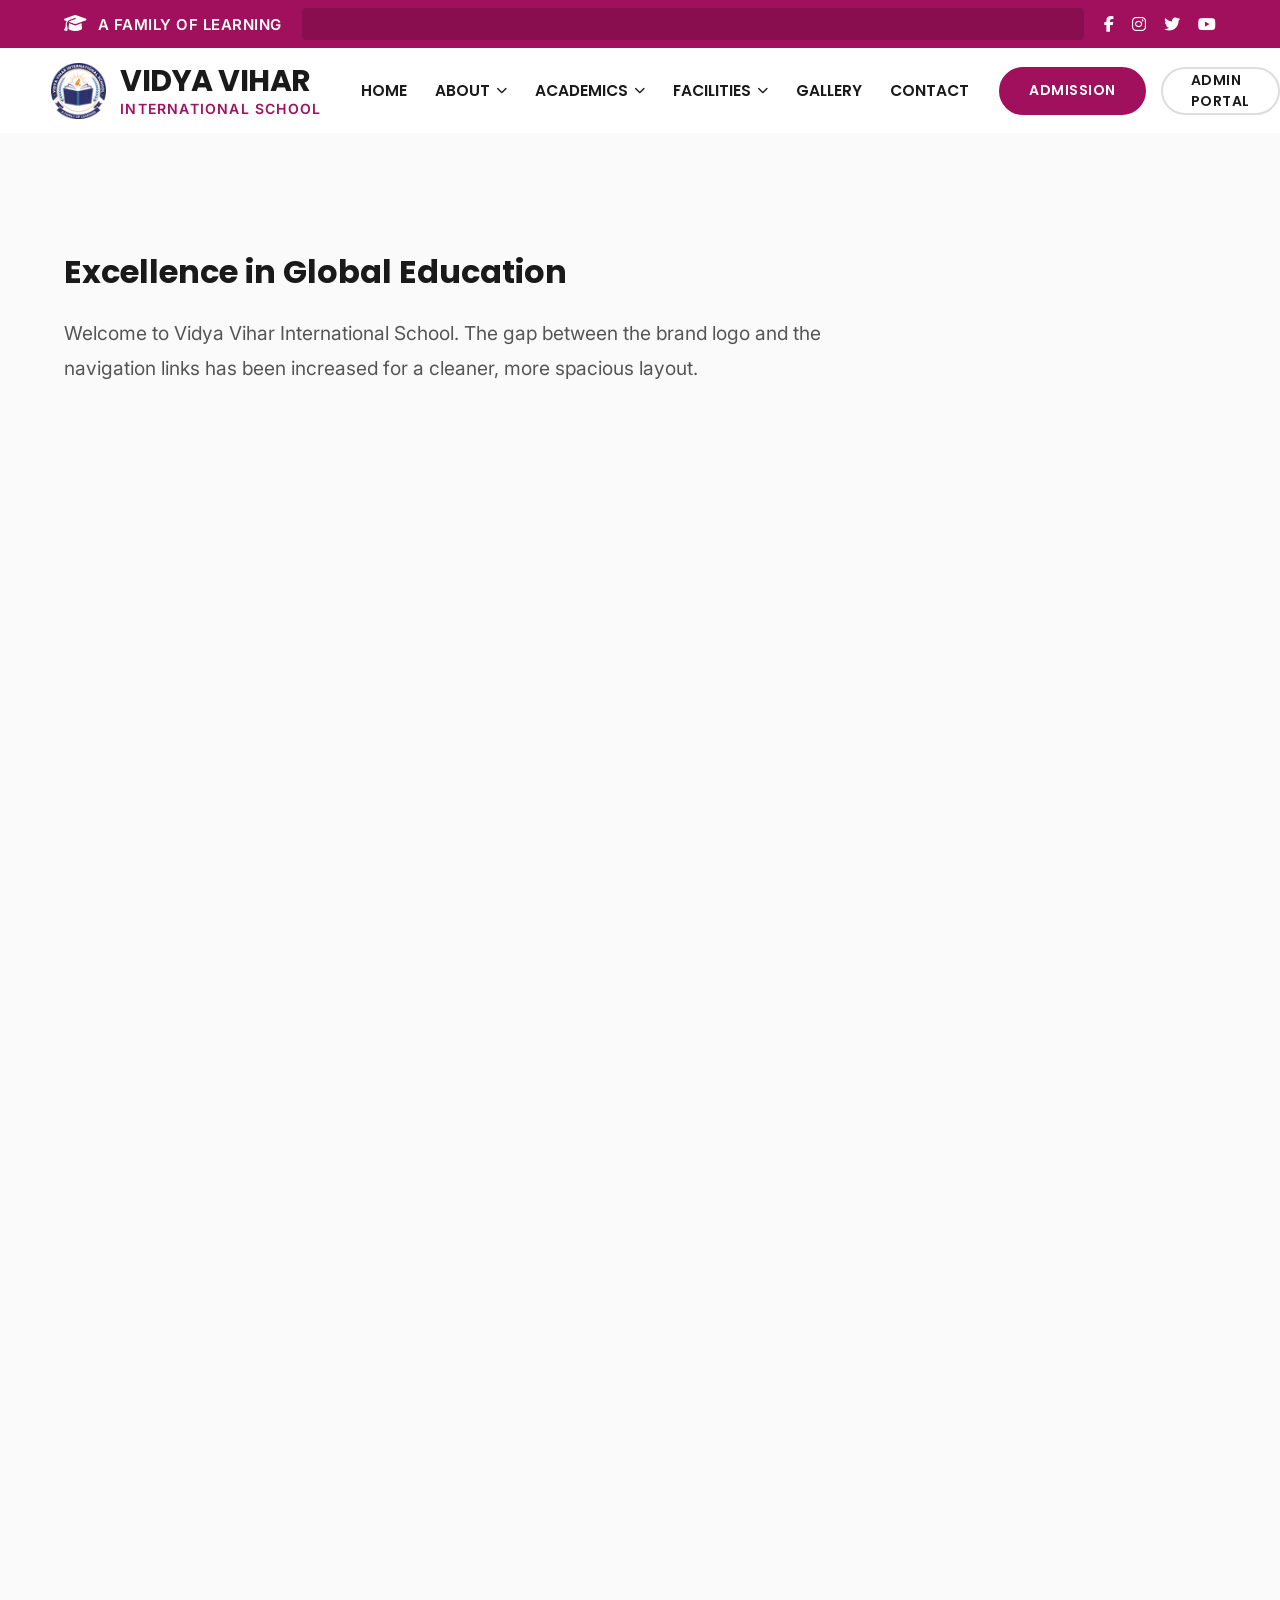
<file: navbar8.html>
<!doctype html>
<html lang="en">
  <head>
    <meta charset="UTF-8" />
    <meta name="viewport" content="width=device-width, initial-scale=1.0" />
    <title>Vidya Vihar International School</title>
    <link rel="preconnect" href="https://fonts.googleapis.com" />
    <link rel="preconnect" href="https://fonts.gstatic.com" crossorigin />
    <link
      href="https://fonts.googleapis.com/css2?family=Inter:wght@400;500&family=Poppins:wght@400;500;600;700&display=swap"
      rel="stylesheet"
    />
    <link
      rel="stylesheet"
      href="https://cdnjs.cloudflare.com/ajax/libs/font-awesome/6.4.0/css/all.min.css"
    />
    <style>
      :root {
        --primary: #a1105d;
        --primary-dark: #800d4a;
        --text-dark: #1a1a1a;
        --white: #ffffff;
        --gray-light: #f4f4f4;
        --transition: all 0.3s cubic-bezier(0.4, 0, 0.2, 1);
        --shadow-sm: 0 2px 10px rgba(0, 0, 0, 0.05);
        --shadow-md: 0 4px 20px rgba(0, 0, 0, 0.1);
        --font-poppins: "Poppins", sans-serif;
        --font-inter: "Inter", sans-serif;
        /* Increased bar heights */
        --header-height: 85px;
        --topbar-height: 48px;
      }

      * {
        margin: 0;
        padding: 0;
        box-sizing: border-box;
        -webkit-tap-highlight-color: transparent;
      }

      html,
      body {
        overflow-x: hidden;
        width: 100%;
        font-family: var(--font-inter);
        color: var(--text-dark);
        scroll-behavior: smooth;
      }

      body.menu-open {
        overflow: hidden;
      }

      /* --- TOP BAR --- */
      .top-bar {
        background-color: var(--primary);
        color: var(--white);
        height: var(--topbar-height);
        display: flex;
        align-items: center;
        position: relative;
        z-index: 2001;
      }

      .top-bar-container {
        width: 100%;
        max-width: 1440px;
        margin: 0 auto;
        padding: 0 5%;
        display: flex;
        align-items: center;
        justify-content: space-between;
        height: 100%;
      }

      .top-bar-left {
        display: flex;
        align-items: center;
        gap: 10px;
        flex-shrink: 0;
        font-family: var(--font-inter);
        font-weight: 600;
        /* Increased Font Size */
        font-size: 15px;
        letter-spacing: 0.5px;
        margin-right: 20px;
      }

      .top-bar-left i {
        font-size: 18px;
      }

      .marquee-wrapper {
        flex: 1;
        overflow: hidden;
        white-space: nowrap;
        position: relative;
        background: rgba(0, 0, 0, 0.15);
        height: 32px;
        display: flex;
        align-items: center;
        border-radius: 4px;
      }

      .marquee-content {
        display: inline-block;
        padding-left: 100%;
        animation: marquee 25s linear infinite;
        font-family: var(--font-inter);
        font-weight: 500;
        /* Increased Font Size */
        font-size: 14px;
        letter-spacing: 0.5px;
        text-transform: uppercase;
      }

      @keyframes marquee {
        0% {
          transform: translate(0, 0);
        }
        100% {
          transform: translate(-100%, 0);
        }
      }

      .top-bar-socials {
        display: none;
        gap: 18px;
        flex-shrink: 0;
        margin-left: 20px;
      }

      .top-bar-socials a {
        color: var(--white);
        font-size: 16px;
        transition: var(--transition);
      }

      .top-bar-socials a:hover {
        opacity: 0.8;
        transform: translateY(-1px);
      }

      /* --- MAIN HEADER --- */
      .main-header {
        background: var(--white);
        height: var(--header-height);
        position: sticky;
        top: 0;
        width: 100%;
        z-index: 2000;
        display: flex;
        align-items: center;
        transition: var(--transition);
      }

      .header-scrolled {
        height: 75px;
        box-shadow: var(--shadow-sm);
      }

      .navbar-container {
        width: 100%;
        max-width: 1440px;
        margin: 0 auto;
        padding: 0 5%;
        display: flex;
        align-items: center;
        justify-content: space-between;
      }

      .brand {
        display: flex;
        align-items: center;
        gap: 14px;
        text-decoration: none;
        z-index: 2100;
        flex-shrink: 0;
        /* Create gap between logo and navigation links */
        margin-right: auto;
      }

      .logo-img {
        height: 56px;
        width: auto;
        transition: var(--transition);
      }

      .header-scrolled .logo-img {
        height: 48px;
      }

      .brand-text {
        display: flex;
        flex-direction: column;
        line-height: 1.1;
      }

      .school-name {
        font-family: var(--font-poppins);
        font-weight: 700;
        /* Increased Font Size */
        font-size: 20px;
        color: var(--text-dark);
        letter-spacing: -0.5px;
      }

      .school-tagline {
        font-size: 11px;
        font-weight: 600;
        text-transform: uppercase;
        color: var(--primary);
        letter-spacing: 1.2px;
        margin-top: 3px;
      }

      .hamburger-btn {
        width: 44px;
        height: 44px;
        display: flex;
        flex-direction: column;
        justify-content: center;
        align-items: center;
        cursor: pointer;
        z-index: 2100;
        background: var(--gray-light);
        border-radius: 4px;
        border: none;
        margin-left: 20px;
      }

      .hamburger-line {
        width: 24px;
        height: 2px;
        background: var(--text-dark);
        margin: 2.5px 0;
        transition: var(--transition);
        border-radius: 2px;
      }

      .menu-open .hamburger-line:nth-child(1) {
        transform: translateY(7px) rotate(45deg);
      }
      .menu-open .hamburger-line:nth-child(2) {
        opacity: 0;
      }
      .menu-open .hamburger-line:nth-child(3) {
        transform: translateY(-7px) rotate(-45deg);
      }

      /* --- MOBILE MENU OVERLAY --- */
      .mobile-menu-overlay {
        position: fixed;
        top: 0;
        left: 0;
        width: 100%;
        height: 100vh;
        background: var(--primary);
        z-index: 1500;
        visibility: hidden;
        opacity: 0;
        transition: var(--transition);
        padding-top: calc(var(--header-height) + 40px);
        display: flex;
        flex-direction: column;
      }

      .mobile-menu-overlay.active {
        visibility: visible;
        opacity: 1;
      }

      .mobile-menu-content {
        flex: 1;
        overflow-y: auto;
        padding: 20px 8% 40px;
      }

      .mob-nav-list {
        list-style: none;
        display: flex;
        flex-direction: column;
        gap: 5px;
      }

      .mob-nav-item {
        border-bottom: 1px solid rgba(255, 255, 255, 0.1);
      }

      .mob-nav-link {
        display: flex;
        justify-content: space-between;
        align-items: center;
        padding: 18px 0;
        color: var(--white);
        font-family: var(--font-poppins);
        font-weight: 600;
        text-decoration: none;
        font-size: 18px;
      }

      .mob-dropdown-toggle {
        font-size: 14px;
        transition: var(--transition);
      }

      .mob-dropdown-list {
        max-height: 0;
        overflow: hidden;
        transition: max-height 0.5s cubic-bezier(0, 1, 0, 1);
        list-style: none;
        background: rgba(0, 0, 0, 0.1);
        border-radius: 6px;
      }

      .mob-dropdown-list.active {
        max-height: 1000px;
        transition: max-height 0.5s ease-in-out;
        margin-bottom: 15px;
      }

      .mob-dropdown-item a {
        display: block;
        padding: 14px 22px;
        color: rgba(255, 255, 255, 0.8);
        text-decoration: none;
        font-size: 16px;
      }

      .mob-buttons {
        margin-top: 30px;
        display: flex;
        flex-direction: column;
        gap: 15px;
      }

      /* --- DESKTOP NAVIGATION --- */
      .desktop-nav {
        display: none;
        height: 100%;
        /* Explicitly set some padding-left if more breathing room is needed */
        padding-left: 40px;
      }

      .desk-nav-list {
        display: flex;
        list-style: none;
        height: 100%;
        align-items: center;
        gap: 22px;
      }

      .desk-nav-item {
        position: relative;
        height: 100%;
        display: flex;
        align-items: center;
      }

      .desk-nav-link {
        font-family: var(--font-poppins);
        font-weight: 600;
        /* Increased Font Size */
        font-size: 15.5px;
        color: var(--text-dark);
        text-decoration: none;
        display: flex;
        align-items: center;
        gap: 6px;
        padding: 10px 0;
        transition: var(--transition);
      }

      .desk-nav-link:hover {
        color: var(--primary);
      }

      .desk-dropdown {
        position: absolute;
        top: 100%;
        left: -20px;
        background: var(--white);
        min-width: 240px;
        width: max-content;
        max-width: 450px;
        box-shadow: var(--shadow-md);
        border-radius: 0 0 8px 8px;
        border-top: 3px solid var(--primary);
        opacity: 0;
        visibility: hidden;
        transform: translateY(10px);
        transition: var(--transition);
        list-style: none;
        padding: 12px 0;
        z-index: 3000;
      }

      .desk-nav-item:hover .desk-dropdown {
        opacity: 1;
        visibility: visible;
        transform: translateY(0);
      }

      .desk-dropdown-item a {
        display: block;
        padding: 12px 28px;
        color: var(--text-dark);
        text-decoration: none;
        /* Increased Font Size */
        font-size: 15px;
        font-weight: 500;
        transition: var(--transition);
        white-space: nowrap;
        overflow: hidden;
        text-overflow: ellipsis;
      }

      .desk-dropdown-item a:hover {
        background: var(--gray-light);
        color: var(--primary);
        padding-left: 35px;
      }

      /* --- BUTTONS --- */
      .btn {
        font-family: var(--font-poppins);
        font-weight: 600;
        text-decoration: none;
        display: inline-flex;
        align-items: center;
        justify-content: center;
        border-radius: 50px;
        transition: var(--transition);
        text-transform: uppercase;
        letter-spacing: 0.5px;
      }

      .btn-admission {
        background-color: var(--primary);
        color: var(--white);
        border: 2px solid var(--primary);
      }

      .btn-admission:hover {
        background-color: var(--primary-dark);
        border-color: var(--primary-dark);
        transform: translateY(-2px);
        box-shadow: 0 5px 15px rgba(161, 16, 93, 0.3);
      }

      .btn-admin {
        border: 2px solid #ddd;
        color: var(--text-dark);
      }

      .btn-admin:hover {
        border-color: var(--primary);
        color: var(--primary);
      }

      .desktop-buttons {
        display: none;
        gap: 12px;
        margin-left: 20px;
        align-items: center;
      }

      .desktop-buttons .btn {
        height: 44px;
        padding: 0 22px;
        /* Increased Font Size */
        font-size: 13px;
      }

      .mob-buttons .btn {
        height: 55px;
        font-size: 16px;
      }

      .mob-buttons .btn-admission {
        background: var(--white);
        color: var(--primary);
      }

      .mob-buttons .btn-admin {
        border-color: rgba(255, 255, 255, 0.4);
        color: var(--white);
      }

      /* --- MEDIA QUERIES --- */
      @media (min-width: 768px) {
        .school-name {
          font-size: 26px;
        }
        .school-tagline {
          font-size: 12px;
        }
        .top-bar-socials {
          display: flex;
        }
      }

      @media (min-width: 1024px) {
        .hamburger-btn {
          display: none;
        }
        .desktop-nav,
        .desktop-buttons {
          display: flex;
        }

        .school-name {
          font-size: 30px;
        }
        .school-tagline {
          font-size: 14px;
        }

        .navbar-container {
          padding: 0 4%;
        }

        @media (min-width: 1280px) {
          .desk-nav-list {
            gap: 28px;
          }
          .desktop-buttons {
            gap: 15px;
            margin-left: 30px;
          }
          .desktop-buttons .btn {
            padding: 0 28px;
            font-size: 14px;
            height: 48px;
          }
        }
      }
    </style>
  </head>
  <body>
    <!-- TOP BAR -->
    <div class="top-bar">
      <div class="top-bar-container">
        <div class="top-bar-left">
          <i class="fas fa-graduation-cap"></i>
          <span>A FAMILY OF LEARNING</span>
        </div>

        <div class="marquee-wrapper">
          <div class="marquee-content">
            ADMISSION OPEN FOR ACADEMIC YEAR 2026-27 • APPLY NOW TO SECURE YOUR
            CHILD'S FUTURE • WORLD-CLASS FACILITIES • LIMITED SEATS AVAILABLE •
          </div>
        </div>

        <div class="top-bar-socials">
          <a href="#" aria-label="Facebook"
            ><i class="fab fa-facebook-f"></i
          ></a>
          <a href="#" aria-label="Instagram"
            ><i class="fab fa-instagram"></i
          ></a>
          <a href="#" aria-label="Twitter"><i class="fab fa-twitter"></i></a>
          <a href="#" aria-label="YouTube"><i class="fab fa-youtube"></i></a>
        </div>
      </div>
    </div>

    <!-- MAIN HEADER -->
    <header class="main-header" id="header">
      <div class="navbar-container">
        <!-- Brand -->
        <a href="/" class="brand">
          <img
            src="./assets/logo.avif"
            alt="Vidya Vihar Logo"
            class="logo-img"
          />
          <div class="brand-text">
            <span class="school-name">VIDYA VIHAR</span>
            <span class="school-tagline">International School</span>
          </div>
        </a>

        <!-- Desktop Navigation -->
        <nav class="desktop-nav">
          <ul class="desk-nav-list">
            <li class="desk-nav-item">
              <a href="./index.html" class="desk-nav-link">HOME</a>
            </li>
            <li class="desk-nav-item">
              <a href="./about.html" class="desk-nav-link"
                >ABOUT
                <i class="fas fa-chevron-down" style="font-size: 11px"></i
              ></a>
              <ul class="desk-dropdown">
                <li class="desk-dropdown-item">
                  <a href="./about.html">About Us</a>
                </li>
                <li class="desk-dropdown-item">
                  <a href="#">Mandatory Disclosure</a>
                </li>
                <li class="desk-dropdown-item">
                  <a href="./faculty.html">Faculties</a>
                </li>
              </ul>
            </li>
            <li class="desk-nav-item">
              <a href="#" class="desk-nav-link"
                >ACADEMICS
                <i class="fas fa-chevron-down" style="font-size: 11px"></i
              ></a>
              <ul class="desk-dropdown">
                <li class="desk-dropdown-item">
                  <a href="./foundational.html"
                    >Foundational Stage(Pre KG-Grade 2)</a
                  >
                </li>
                <li class="desk-dropdown-item">
                  <a href="./preparatory.html">Preparatory Stage(Grade 3-5)</a>
                </li>
                <li class="desk-dropdown-item">
                  <a href="./middlestage.html">Middle Stage (Grade 6-8)</a>
                </li>
                <li class="desk-dropdown-item">
                  <a href="./secondary.html">Secondary Stage (Grade 9-10)</a>
                </li>
                <li class="desk-dropdown-item">
                  <a href="./parental.html">Parental Synergy</a>
                </li>
                <li class="desk-dropdown-item">
                  <a href="#">Event calender</a>
                </li>
                <!-- <li class="desk-dropdown-item">
                  <a href="#">Innovative Student-Centric Pedagogy</a>
                </li> -->
                <!-- <li class="desk-dropdown-item">
                  <a href="#">Outstanding Academic Results and Awards</a>
                </li> -->
                <!-- <li class="desk-dropdown-item">
                  <a href="#">Annual School Activity Calendar</a>
                </li> -->
                <!-- <li class="desk-dropdown-item">
                  <a href="#">Prescribed Textbooks and Resource List</a>
                </li> -->
              </ul>
            </li>
            <li class="desk-nav-item">
              <a href="#" class="desk-nav-link"
                >FACILITIES
                <i class="fas fa-chevron-down" style="font-size: 11px"></i
              ></a>
              <ul class="desk-dropdown">
                <li class="desk-dropdown-item">
                  <a href="./facilities.html">Tech as an Enabler</a>
                </li>
                <li class="desk-dropdown-item">
                  <a href="./facilities.html">Innovation Center</a>
                </li>
                <li class="desk-dropdown-item">
                  <a href="./facilities.html">Information Center</a>
                </li>
                <li class="desk-dropdown-item">
                  <a href="./facilities.html">ICT Labs</a>
                </li>
                <li class="desk-dropdown-item">
                  <a href="./facilities.html">Science & Maths Laboratories</a>
                </li>
                <li class="desk-dropdown-item">
                  <a href="./facilities.html"
                    >VVIS Venues (The Happening Places)</a
                  >
                </li>
                <li class="desk-dropdown-item">
                  <a href="./facilities.html">Indoor & Outdoor</a>
                </li>
                <li class="desk-dropdown-item">
                  <a href="./facilities.html">Music & Dance Rooms</a>
                </li>
                <li class="desk-dropdown-item">
                  <a href="./facilities.html">Cafeteria</a>
                </li>
                <li class="desk-dropdown-item">
                  <a href="./facilities.html">Transport</a>
                </li>
                <li class="desk-dropdown-item">
                  <a href="./facilities.html">Infirmary</a>
                </li>
              </ul>
            </li>
            <li class="desk-nav-item">
              <a href="./gallery.html" class="desk-nav-link"
                >GALLERY
                <!-- <i class="fas fa-chevron-down" style="font-size: 11px"></i
              ></a> -->
              <ul class="desk-dropdown">
                <li class="desk-dropdown-item">
                  <a href="./gallery.html">GALLERY(2025-26)</a>
                </li>
                <li class="desk-dropdown-item">
                  <a href="#">GALLERY(2025-26)</a>
                </li>
                <!-- <li class="desk-dropdown-item">
                  <a href="#">GALLERY(2025-26)</a>
                </li> -->
                <!-- <li class="desk-dropdown-item">
                  <a href="#">GALLERY(2025-26)</a>
                </li> -->
              </ul>
            </li>
            <li class="desk-nav-item">
              <a href="./contact.html" class="desk-nav-link">CONTACT</a>
            </li>
          </ul>
        </nav>

        <!-- Action Buttons -->
        <div class="desktop-buttons">
          <a href="./admission.html" class="btn btn-admission">Admission</a>
          <a href="#" class="btn btn-admin">Admin Portal</a>
        </div>

        <!-- Mobile Toggle -->
        <button class="hamburger-btn" id="menuToggle" aria-label="Toggle Menu">
          <div class="hamburger-line"></div>
          <div class="hamburger-line"></div>
          <div class="hamburger-line"></div>
        </button>
      </div>
    </header>

    <!-- MOBILE OVERLAY -->
    <div class="mobile-menu-overlay" id="mobileOverlay">
      <div class="mobile-menu-content">
        <ul class="mob-nav-list">
          <li class="mob-nav-item">
            <a href="./index.html" class="mob-nav-link">HOME</a>
          </li>
          <li class="mob-nav-item">
            <div class="mob-nav-link mob-drop-trigger">
              ABOUT <i class="fas fa-plus mob-dropdown-toggle"></i>
            </div>
            <ul class="mob-dropdown-list">
              <li class="mob-dropdown-item">
                <a href="./about.html">About Us</a>
              </li>
              <li class="mob-dropdown-item">
                <a href="./faculty.html">Faculties</a>
              </li>
              <li class="mob-dropdown-item">
                <a href="#">Mandatory Disclosure</a>
              </li>
            </ul>
          </li>
          <li class="mob-nav-item">
            <div class="mob-nav-link mob-drop-trigger">
              ACADEMICS <i class="fas fa-plus mob-dropdown-toggle"></i>
            </div>
            <ul class="mob-dropdown-list">
              <li class="mob-dropdown-item">
                <a href="./foundational.html"
                  >Foundational Stage(Pre KG-Grade 2)</a
                >
              </li>
              <li class="mob-dropdown-item">
                <a href="./preparatory.html">Preparatory Stage(Grade 3-5)</a>
              </li>
              <li class="mob-dropdown-item">
                <a href="./middlestage.html">Middle Stage (Grade 6-8)</a>
              </li>
              <li class="mob-dropdown-item">
                <a href="./secondary.html">Secondary Stage (Grade 9-10)</a>
              </li>
              <li class="mob-dropdown-item">
                <a href="./parental.html">Parental Synergy</a>
              </li>
              <li class="mob-dropdown-item">
                <a href="#">Event Calender</a>
              </li>
            </ul>
          </li>
          <li class="mob-nav-item">
            <div class="mob-nav-link mob-drop-trigger">
              FACILITIES <i class="fas fa-plus mob-dropdown-toggle"></i>
            </div>
            <ul class="mob-dropdown-list">
              <li class="mob-dropdown-item">
                <a href="./facilities.html">Tech as an Enabler</a>
              </li>
              <li class="mob-dropdown-item">
                <a href="./facilities.html">Innovation Center</a>
              </li>
              <li class="mob-dropdown-item">
                <a href="./facilities.html">Information Center</a>
              </li>
              <li class="mob-dropdown-item">
                <a href="./facilities.html">ICT Labs</a>
              </li>
              <li class="mob-dropdown-item">
                <a href="./facilities.html">Science & Maths Laboratories</a>
              </li>
              <li class="mob-dropdown-item">
                <a href="./facilities.html"
                  >VVIS Venues (The Happening Places)</a
                >
              </li>
              <li class="mob-dropdown-item">
                <a href="./facilities.html">Indoor & Outdoor</a>
              </li>
              <li class="mob-dropdown-item">
                <a href="./facilities.html">Cafeteria</a>
              </li>
              <li class="mob-dropdown-item">
                <a href="./facilities.html">Transport</a>
              </li>
              <li class="mob-dropdown-item">
                <a href="./facilities.html">Infirmary</a>
              </li>
            </ul>
          </li>
          <li class="mob-nav-item">
            <a href="./gallery.html" class="mob-nav-link">GALLERY</a>
          </li>
          <li class="mob-nav-item">
            <a href="./contact.html" class="mob-nav-link">CONTACT</a>
          </li>
        </ul>
        <div class="mob-buttons">
          <a href="./admission.html" class="btn btn-admission"
            >Admission Open</a
          >
          <a href="#" class="btn btn-admin">Admin Login</a>
        </div>
      </div>
    </div>

    <!-- MAIN BODY CONTENT -->
    <div style="height: 2000px; padding: 120px 5%; background: #fafafa">
      <h1
        style="
          font-family: var(--font-poppins);
          color: var(--text-dark);
          line-height: 1.2;
        "
      >
        Excellence in Global Education
      </h1>
      <p
        style="
          margin-top: 25px;
          font-size: 1.2rem;
          color: #555;
          max-width: 800px;
          line-height: 1.8;
        "
      >
        Welcome to Vidya Vihar International School. The gap between the brand
        logo and the navigation links has been increased for a cleaner, more
        spacious layout.
      </p>
    </div>

    <script>
      const header = document.getElementById("header");
      const menuToggle = document.getElementById("menuToggle");
      const mobileOverlay = document.getElementById("mobileOverlay");
      const body = document.body;
      const dropTriggers = document.querySelectorAll(".mob-drop-trigger");

      // Scroll Shrink Effect
      window.addEventListener("scroll", () => {
        if (window.scrollY > 40) {
          header.classList.add("header-scrolled");
        } else {
          header.classList.remove("header-scrolled");
        }
      });

      // Mobile Menu Toggling
      function openMenu() {
        body.classList.add("menu-open");
        mobileOverlay.classList.add("active");
      }

      function closeMenu() {
        body.classList.remove("menu-open");
        mobileOverlay.classList.remove("active");
        resetDropdowns();
      }

      menuToggle.addEventListener("click", (e) => {
        e.stopPropagation();
        if (body.classList.contains("menu-open")) closeMenu();
        else openMenu();
      });

      // Mobile Dropdown One-at-a-time
      dropTriggers.forEach((trigger) => {
        trigger.addEventListener("click", (e) => {
          e.stopPropagation();
          const list = trigger.nextElementSibling;
          const icon = trigger.querySelector(".mob-dropdown-toggle");
          const wasActive = list.classList.contains("active");

          resetDropdowns();

          if (!wasActive) {
            list.classList.add("active");
            icon.classList.replace("fa-plus", "fa-minus");
          }
        });
      });

      function resetDropdowns() {
        document
          .querySelectorAll(".mob-dropdown-list")
          .forEach((l) => l.classList.remove("active"));
        document
          .querySelectorAll(".mob-dropdown-toggle")
          .forEach((i) => i.classList.replace("fa-minus", "fa-plus"));
      }

      // Close on overlay click
      mobileOverlay.addEventListener("click", (e) => {
        if (e.target === mobileOverlay) closeMenu();
      });

      // Resize safety
      window.addEventListener("resize", () => {
        if (window.innerWidth >= 1024) closeMenu();
      });
    </script>
  </body>
</html>
</file>
